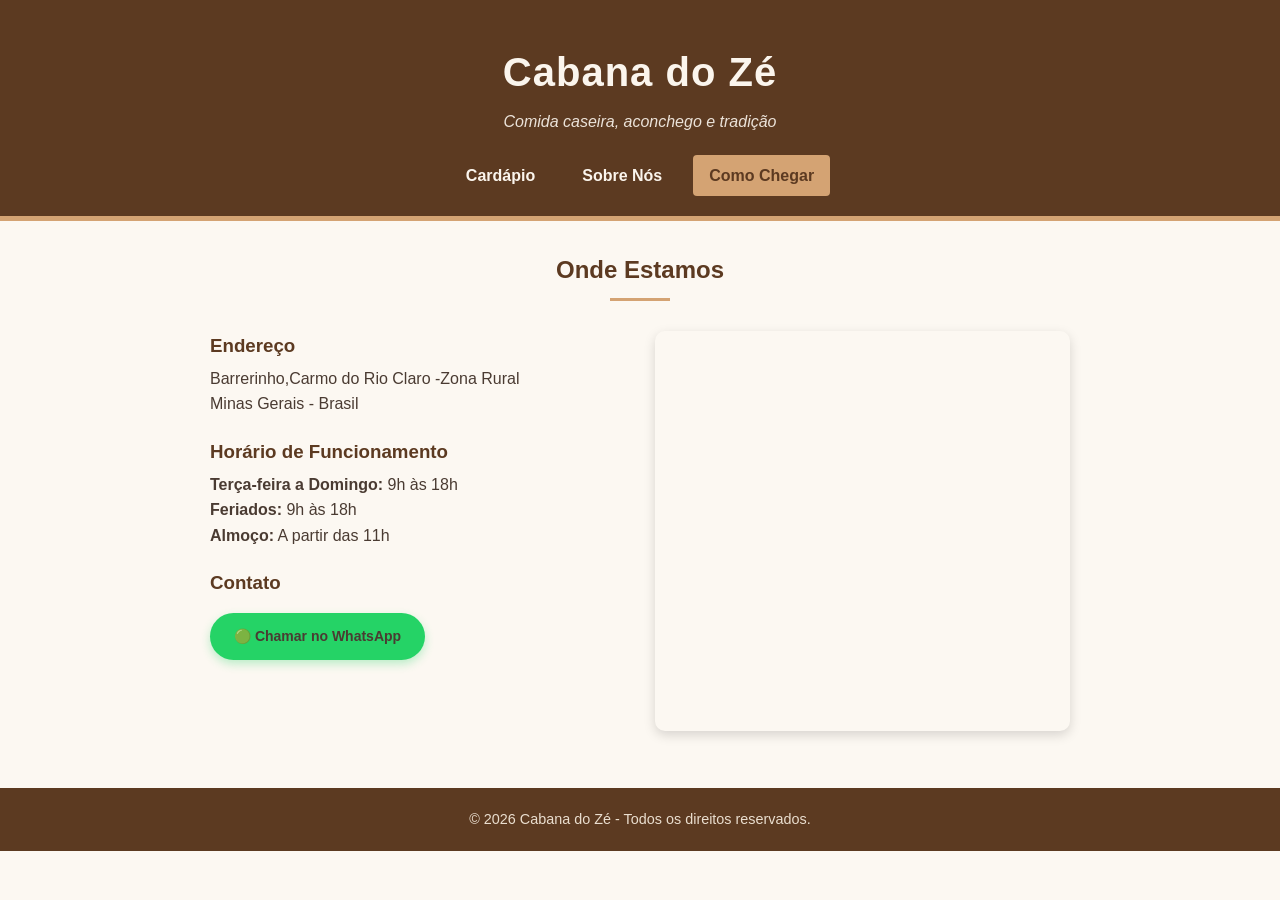
<file: chegar.html>
<!DOCTYPE html>
<html lang="pt-BR">
<head>
    <meta charset="UTF-8">
    <meta name="viewport" content="width=device-width, initial-scale=1.0">
    <title>Cabana do Zé - Como Chegar</title>
    <link rel="stylesheet" href="style.css">
</head>
<body>

    <header>
        <h1>Cabana do Zé</h1>
        <p>Comida caseira, aconchego e tradição</p>
        <nav>
            <a href="index.html">Cardápio</a>
            <a href="sobre.html">Sobre Nós</a>
            <a href="chegar.html" class="active">Como Chegar</a>
        </nav>
    </header>

    <main class="container">
        <h2>Onde Estamos</h2>
        
        <div class="chegar-flex">
            <div class="info-contato">
                <h3>Endereço</h3>
                <p>Barrerinho,Carmo do Rio Claro -Zona Rural</p>
                <p>Minas Gerais - Brasil</p>
                
                <h3>Horário de Funcionamento</h3>
                <p><strong>Terça-feira a Domingo:</strong> 9h às 18h</p>
                <p><strong>Feriados:</strong> 9h às 18h</p>
				<p><strong>Almoço:</strong> A partir das 11h</p>
<h3>Contato</h3>
<a href="https://wa.me/5535999084814?text=Ol%C3%A1!%20Gostaria%20de%20saber%20mais%20informa%C3%A7%C3%B5es%20sobre%20a%20Cabana%20do%20Z%C3%A9." target="_blank" class="btn-whatsapp">
    🟢 Chamar no WhatsApp
</a>
            </div>

            <div class="mapa-container">
    <iframe
        src="https://www.google.com/maps/embed?pb=!1m18!1m12!1m3!1d3726.827320526899!2d-46.15702052386014!3d-20.919265869877073!2m3!1f0!2f0!3f0!3m2!1i1024!2i768!4f13.1!3m3!1m2!1s0x94b42b007e32a233%3A0x1ecc10dbd3777ad2!2sCabana%20do%20Z%C3%A9%20Bar%20e%20Restaurante!5e0!3m2!1spt-BR!2sbr!4v1779209552434!5m2!1spt-BR!2sbr"
        allowfullscreen
        loading="lazy"
        referrerpolicy="no-referrer-when-downgrade">
    </iframe>
</div>
        </div>
    </main>

    <footer>
        <p>&copy; 2026 Cabana do Zé - Todos os direitos reservados.</p>
    </footer>

</body>
</html>
</file>
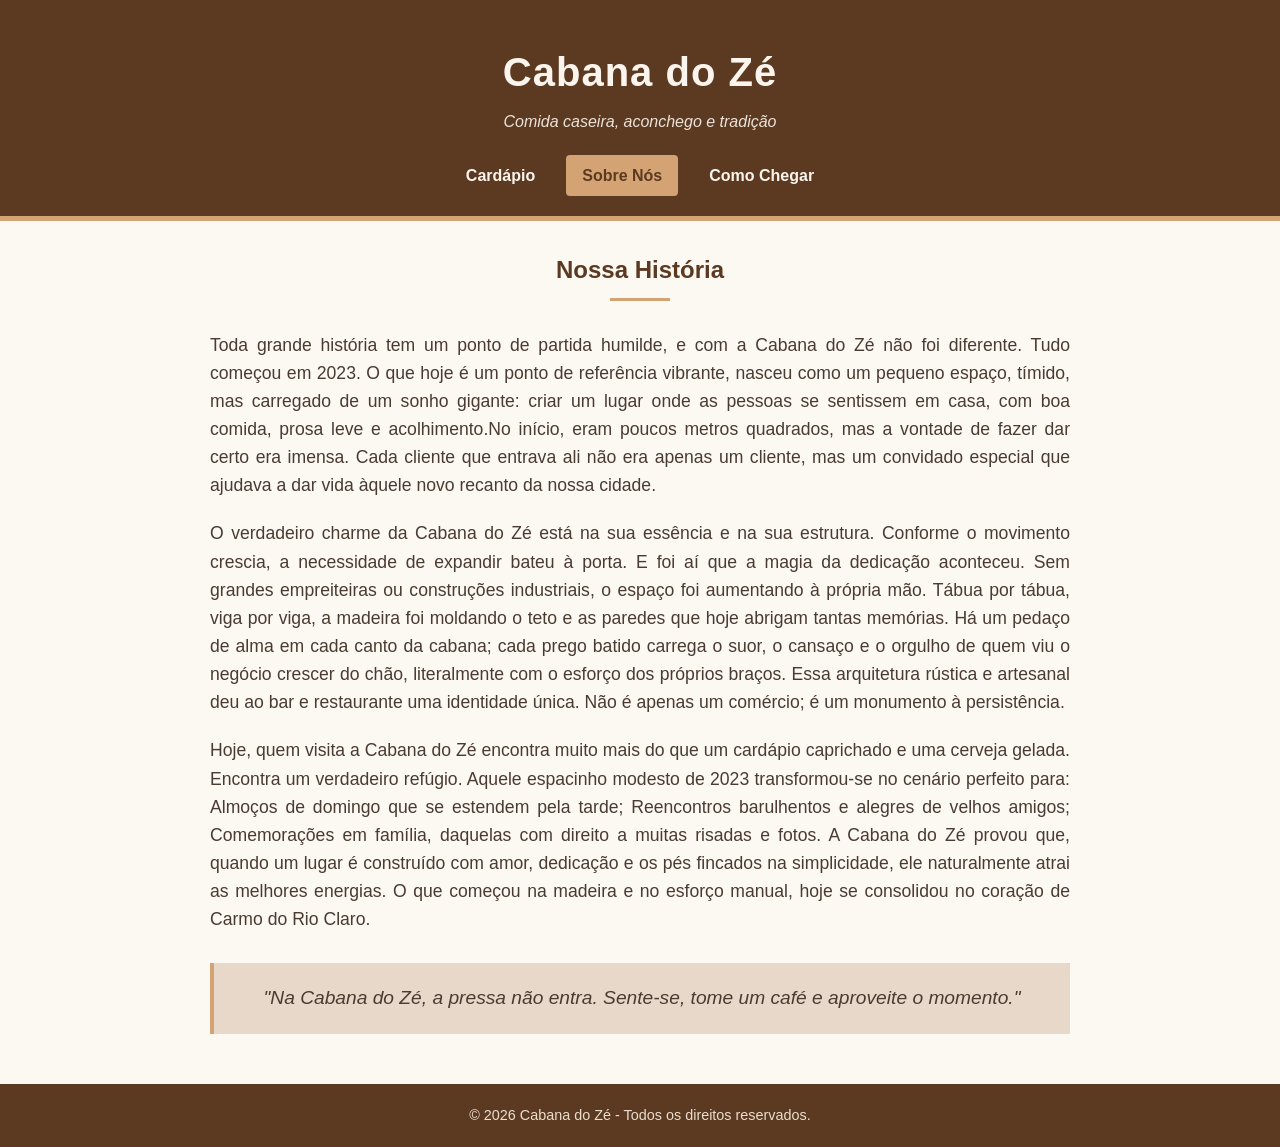
<file: sobre.html>
<!DOCTYPE html>
<html lang="pt-BR">
<head>
    <meta charset="UTF-8">
    <meta name="viewport" content="width=device-width, initial-scale=1.0">
    <title>Cabana do Zé - Sobre Nós</title>
    <link rel="stylesheet" href="style.css">
</head>
<body>

    <header>
        <h1>Cabana do Zé</h1>
        <p>Comida caseira, aconchego e tradição</p>
        <nav>
            <a href="index.html">Cardápio</a>
            <a href="sobre.html" class="active">Sobre Nós</a>
            <a href="chegar.html">Como Chegar</a>
        </nav>
    </header>

    <main class="container">
        <h2>Nossa História</h2>
        <article class="conteudo-texto">
            <p>Toda grande história tem um ponto de partida humilde, e com a Cabana do Zé não foi diferente. Tudo começou em 2023. O que hoje é um ponto de referência vibrante, nasceu como um pequeno espaço, tímido, mas carregado de um sonho gigante: criar um lugar onde as pessoas se sentissem em casa, com boa comida, prosa leve e acolhimento.No início, eram poucos metros quadrados, mas a vontade de fazer dar certo era imensa. Cada cliente que entrava ali não era apenas um cliente, mas um convidado especial que ajudava a dar vida àquele novo recanto da nossa cidade.</p>
            
            <p>O verdadeiro charme da Cabana do Zé está na sua essência e na sua estrutura. Conforme o movimento crescia, a necessidade de expandir bateu à porta. E foi aí que a magia da dedicação aconteceu.

Sem grandes empreiteiras ou construções industriais, o espaço foi aumentando à própria mão. Tábua por tábua, viga por viga, a madeira foi moldando o teto e as paredes que hoje abrigam tantas memórias. Há um pedaço de alma em cada canto da cabana; cada prego batido carrega o suor, o cansaço e o orgulho de quem viu o negócio crescer do chão, literalmente com o esforço dos próprios braços.

Essa arquitetura rústica e artesanal deu ao bar e restaurante uma identidade única. Não é apenas um comércio; é um monumento à persistência.</p>

           <p>Hoje, quem visita a Cabana do Zé encontra muito mais do que um cardápio caprichado e uma cerveja gelada. Encontra um verdadeiro refúgio.

Aquele espacinho modesto de 2023 transformou-se no cenário perfeito para:

Almoços de domingo que se estendem pela tarde;

Reencontros barulhentos e alegres de velhos amigos;

Comemorações em família, daquelas com direito a muitas risadas e fotos.

A Cabana do Zé provou que, quando um lugar é construído com amor, dedicação e os pés fincados na simplicidade, ele naturalmente atrai as melhores energias. O que começou na madeira e no esforço manual, hoje se consolidou no coração de Carmo do Rio Claro.</p>
            
            <blockquote>"Na Cabana do Zé, a pressa não entra. Sente-se, tome um café e aproveite o momento."</blockquote>
        </article>
    </main>

    <footer>
        <p>&copy; 2026 Cabana do Zé - Todos os direitos reservados.</p>
    </footer>

</body>
</html>
</file>
<file: style.css>
/* ==========================
   Configurações Gerais
========================== */

* {
    margin: 0;
    padding: 0;
    box-sizing: border-box;
    font-family: "Segoe UI", Tahoma, Geneva, Verdana, sans-serif;
}

body {
    background-color: #fcf8f2;
    color: #4a3b32;
    line-height: 1.6;
}

.container {
    max-width: 900px;
    margin: 30px auto;
    padding: 0 20px;
}

/* ==========================
   Cabeçalho
========================== */

header {
    background-color: #5c3a21;
    color: #fbf5ed;
    text-align: center;
    padding: 40px 20px 20px;
    border-bottom: 5px solid #d4a373;
}

header h1 {
    font-size: 2.5rem;
    margin-bottom: 5px;
    letter-spacing: 1px;
}

header p {
    font-style: italic;
    opacity: 0.9;
    margin-bottom: 20px;
}

/* ==========================
   Menu de Navegação
========================== */

nav {
    display: flex;
    justify-content: center;
    gap: 15px;
    flex-wrap: wrap;
}

nav a {
    color: #fbf5ed;
    text-decoration: none;
    padding: 8px 16px;
    border-radius: 4px;
    transition: 0.3s ease;
    font-weight: 600;
}

nav a:hover,
nav a.active {
    background-color: #d4a373;
    color: #5c3a21;
}

/* ==========================
   Títulos
========================== */

h2 {
    text-align: center;
    margin-bottom: 30px;
    color: #5c3a21;
    position: relative;
}

h2::after {
    content: "";
    display: block;
    width: 60px;
    height: 3px;
    background-color: #d4a373;
    margin: 8px auto 0;
}

/* ==========================
   Cardápio
========================== */

.categoria {
    margin-bottom: 40px;
}

.categoria h3 {
    background-color: #e7d8c9;
    padding: 10px 15px;
    border-left: 5px solid #5c3a21;
    margin-bottom: 15px;
    color: #5c3a21;
}

.cardapio-grid {
    display: grid;
    grid-template-columns: repeat(auto-fit, minmax(280px, 1fr));
    gap: 20px;
}

.item {
    background-color: #ffffff;
    padding: 20px;
    border-radius: 6px;
    border: 1px solid #eadecf;
    box-shadow: 0 2px 5px rgba(0, 0, 0, 0.05);

    display: flex;
    flex-direction: column;
    justify-content: space-between;

    transition: transform 0.3s ease, box-shadow 0.3s ease;
}

.item:hover {
    transform: translateY(-5px);
    box-shadow: 0 8px 18px rgba(0, 0, 0, 0.12);
}

.item h4 {
    color: #5c3a21;
    font-size: 1.2rem;
    margin-bottom: 8px;
}

.item p {
    font-size: 0.95rem;
    color: #6b5b52;
    margin-bottom: 15px;
}

.preco {
    font-weight: bold;
    color: #b5651d;
    font-size: 1.1rem;
    align-self: flex-end;
}

/* ==========================
   Página Sobre
========================== */

.conteudo-texto p {
    margin-bottom: 20px;
    font-size: 1.1rem;
    text-align: justify;
}

blockquote {
    font-style: italic;
    background-color: #e7d8c9;
    padding: 20px;
    border-left: 4px solid #d4a373;
    margin: 30px 0;
    text-align: center;
    font-size: 1.2rem;
}

/* ==========================
   Página Como Chegar
========================== */

.chegar-flex {
    display: flex;
    flex-wrap: wrap;
    gap: 30px;
}

.info-contato {
    flex: 1;
    min-width: 250px;
}

.info-contato h3 {
    color: #5c3a21;
    margin: 20px 0 5px;
}

.info-contato h3:first-child {
    margin-top: 0;
}

.info-contato a {
    color: inherit;
    text-decoration: none;
    font-weight: bold;
    transition: color 0.3s ease;
}

.info-contato a:hover {
    color: #25d366;
    text-decoration: underline;
}

.mapa-container {
    flex: 1;
    min-width: 300px;
}

.mapa-placeholder {
    background-color: #eadecf;
    height: 300px;

    display: flex;
    flex-direction: column;
    justify-content: center;
    align-items: center;

    text-align: center;
    border: 2px dashed #a69080;
    border-radius: 6px;
    padding: 20px;
}

/* ==========================
   Botão WhatsApp
========================== */

.btn-whatsapp {
    display: inline-block;
    background-color: #25d366;
    color: #ffffff;
    text-decoration: none;
    font-weight: bold;
    font-size: 14px;
    padding: 12px 24px;
    border-radius: 50px;
    margin-top: 10px;
    text-align: center;

    box-shadow: 0 4px 10px rgba(37, 211, 102, 0.3);
    transition: all 0.3s ease;
}

.btn-whatsapp:hover {
    background-color: #20ba5a;
    color: #ffffff;
    transform: translateY(-2px);
    box-shadow: 0 6px 15px rgba(37, 211, 102, 0.4);
}

/* ==========================
   Rodapé
========================== */

footer {
    background-color: #5c3a21;
    color: #eadecf;
    text-align: center;
    padding: 20px;
    margin-top: 50px;
    font-size: 0.9rem;
}

/* ==========================
   Responsividade
========================== */

@media (max-width: 600px) {

    header h1 {
        font-size: 2rem;
    }

    nav {
        flex-direction: column;
        align-items: center;
        gap: 5px;
    }

    nav a {
        width: 100%;
        text-align: center;
    }

    .chegar-flex {
        flex-direction: column;
    }

    .cardapio-grid {
        grid-template-columns: 1fr;
    }
}

/* Imagens do cardápio */
.item img {
    width: 100%;
    height: 220px;
    object-fit: cover; /* Mantém a proporção e corta o excesso */
    border-radius: 8px;
    display: block;
    margin: 10px 0 15px;
}

/* Card do produto */
.item {
    background: #fff;
    border-radius: 10px;
    padding: 15px;
    border: 1px solid #e5d8c8;
    box-shadow: 0 3px 8px rgba(0,0,0,.1);
    display: flex;
    flex-direction: column;
}

.item h4 {
    min-height: 45px;
    text-align: center;
    color: #5c3a21;
}

.item p {
    flex: 1;
    text-align: center;
}

.preco {
    font-size: 1.2rem;
    font-weight: bold;
    color: #b5651d;
    text-align: center;
}
/* ==========================
   Google Maps Responsivo
========================== */

.mapa-container {
    flex: 1;
    min-width: 300px;
}

.mapa-container iframe {
    width: 100%;
    height: 400px;
    border: 0;
    border-radius: 10px;
    box-shadow: 0 4px 12px rgba(0,0,0,.15);
}

/* Tablets */
@media (max-width: 768px) {

    .chegar-flex {
        flex-direction: column;
    }

    .mapa-container {
        width: 100%;
    }

    .mapa-container iframe {
        height: 350px;
    }
}

/* Celulares */
@media (max-width: 480px) {

    .container {
        padding: 0 15px;
    }

    .mapa-container {
        min-width: 100%;
    }

    .mapa-container iframe {
        width: 100%;
        height: 280px;
        border-radius: 8px;
    }
}
</file>
